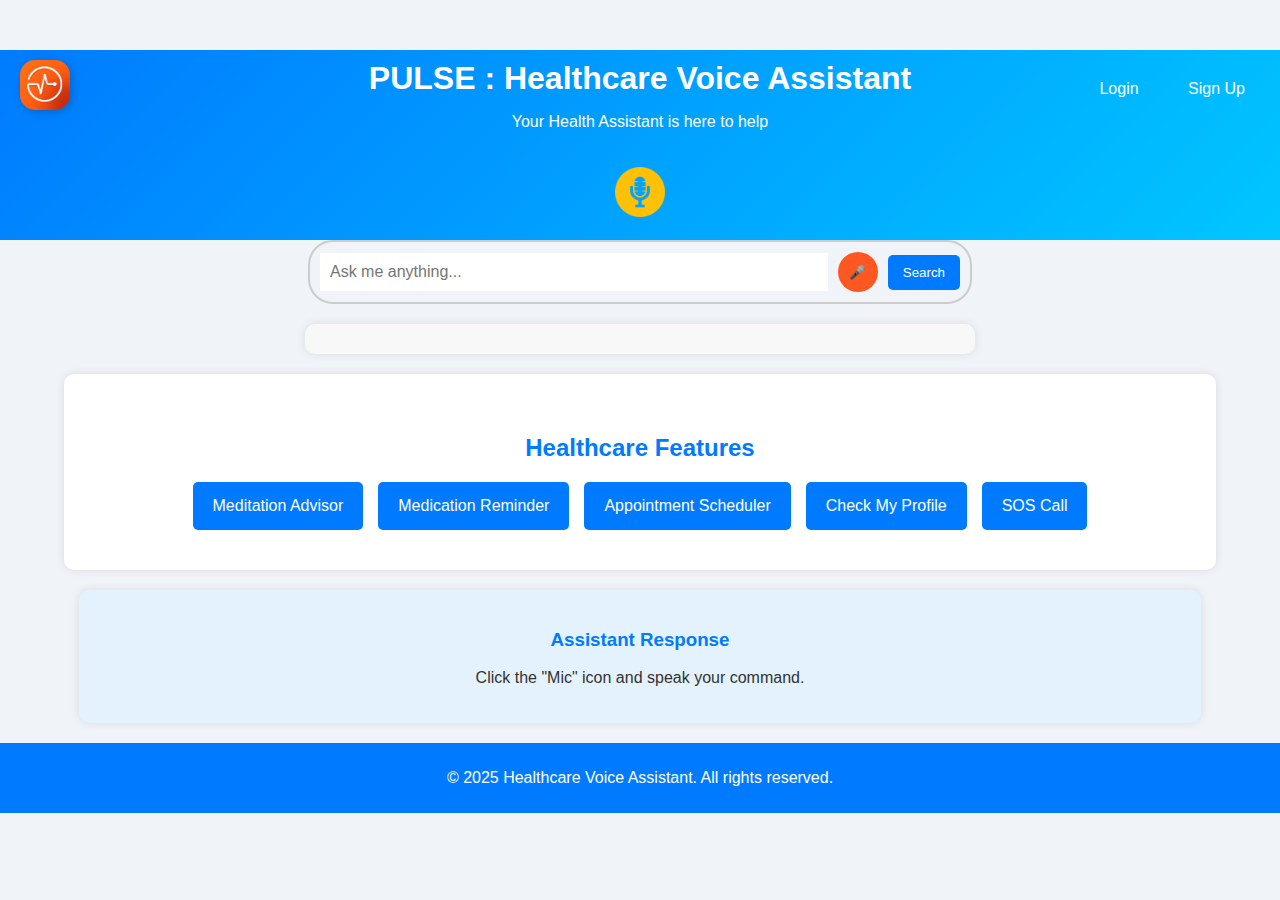
<file: index.html>
<!DOCTYPE html>
<html lang="en">

<head>
  <meta charset="UTF-8" />
  <meta name="viewport" content="width=device-width, initial-scale=1" />
  <title>Healthcare Voice Assistant</title>
  <link rel="stylesheet" href="styles.css" />
  <style>
    body {
      font-family: Arial, sans-serif;
      text-align: center;
      padding-top: 50px;
    }

    .search-container {
      width: 50%;
      margin: 0 auto;
      display: flex;
      align-items: center;
      gap: 10px;
      border: 2px solid #ccc;
      padding: 10px;
      border-radius: 25px;
    }

    input {
      flex: 1;
      padding: 10px;
      border: none;
      outline: none;
      font-size: 16px;
    }

    button {
      padding: 10px 15px;
      background-color: #007bff;
      color: white;
      border: none;
      cursor: pointer;
      border-radius: 5px;
    }

    .mic-button {
      background-color: #ff5722;
      border-radius: 50%;
      width: 40px;
      height: 40px;
      border: none;
      cursor: pointer;
      display: flex;
      align-items: center;
      justify-content: center;
    }

    .response-container {
      margin-top: 20px;
      width: 50%;
      margin-left: auto;
      margin-right: auto;
      padding: 15px;
      border-radius: 10px;
      background-color: #f8f8f8;
      box-shadow: 0px 0px 10px rgba(0, 0, 0, 0.1);
    }
  </style>
</head>

<body>
  <header>
    <div class="container header-container">
      <div class="logo">
        <img src="app-icon.png" alt="App Icon" class="app-icon" />
      </div>
      <h1>PULSE : Healthcare Voice Assistant</h1>
      <p>Your Health Assistant is here to help</p>
      <div class="header-buttons">
        <button id="startVoice">
          <img src="mic.png" alt="Mic" class="mic-icon" />
        </button>
      </div>

      <div class="auth-buttons">
        <button id="loginBtn">Login</button>
        <button id="signupBtn">Sign Up</button>
      </div>
    </div>
  </header>

  <div class="search-container">
    <input type="text" id="searchInput" placeholder="Ask me anything...">
    <button class="mic-button" onclick="startVoiceInput()">🎤</button>
    <button onclick="askAI()">Search</button>
  </div>

  <div id="response" class="response-container"></div>

  <script>
    async function askAI() {
      const query = document.getElementById('searchInput').value;
      if (!query) return;

      const responseDiv = document.getElementById('response');
      responseDiv.innerHTML = "Thinking...";

      const apiKey = "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"; // Replace with your API key
      const endpoint = "https://api.groq.com/openai/v1/chat/completions";

      const data = {
        model: "llama3-8b-8192",
        messages: [{ role: "user", content: query }]
      };

      try {
        const res = await fetch(endpoint, {
          method: "POST",
          headers: {
            "Content-Type": "application/json",
            "Authorization": `Bearer ${apiKey}`
          },
          body: JSON.stringify(data)
        });

        const result = await res.json();
        const aiResponse = result.choices[0].message.content;
        responseDiv.innerHTML = aiResponse;

        // Convert AI text response to speech
        speakText(aiResponse);
      } catch (error) {
        responseDiv.innerHTML = "Error fetching response!";
        console.error("Error:", error);
      }
    }

    // 🎤 Voice Input Function
    function startVoiceInput() {
      const recognition = new (window.SpeechRecognition || window.webkitSpeechRecognition)();
      recognition.lang = "en-US";

      recognition.onstart = function () {
        document.getElementById("searchInput").placeholder = "Listening...";
      };

      recognition.onresult = function (event) {
        const spokenText = event.results[0][0].transcript;
        document.getElementById("searchInput").value = spokenText;
        askAI(); // Automatically send the voice input as a query
      };

      recognition.onerror = function (event) {
        console.error("Speech recognition error:", event.error);
      };

      recognition.start();
    }

    // 🔊 Text-to-Speech Function
    function speakText(text) {
      const synth = window.speechSynthesis;
      const utterance = new SpeechSynthesisUtterance(text);
      utterance.lang = "en-US";
      utterance.rate = 1.0;
      synth.speak(utterance);
    }
  </script>

  <main class="container">
    <!-- Greeting Section: Visible after login -->
    <section id="greetingSection" class="greeting-section" style="display: none;">
      <h2>Welcome, <span id="usernameDisplay"></span>!</h2>
      <button id="logoutBtn">Logout</button>
    </section>

    <!-- Features Section -->
    <section class="feature">
      <h2>Healthcare Features</h2>
      <div class="feature-list">
        <div class="feature-item">
          <a href="meditation.html"><button id="meditationadvisor">Meditation Advisor</button></a>
        </div>
        <div class="feature-item">
          <a href="medication.html"><button id="meds">Medication Reminder</button></a>
        </div>
        <div class="feature-item">
          <a href="appointment.html"><button id="appointmentScheduler">Appointment Scheduler</button></a>
        </div>
        <div class="feature-item">
          <a href="profile.html"><button id="checkProfile">Check My Profile</button></a>
        </div>
        <div class="feature-item">
          <a href="sos.html">
            <button id="sosCall">SOS Call</button>
          </a>
        </div>
      </div>
    </section>

    <!-- Response Section -->
    <section class="response">
      <h3>Assistant Response</h3>
      <p id="response">
        Click the "Mic" icon and speak your command.
      </p>
    </section>
  </main>

  <!-- Feature Modal Structure -->
  <div id="modal" class="modal">
    <div class="modal-content">
      <span class="close-button" id="modalCloseBtn">&times;</span>
      <div id="modal-body">
        <!-- Feature content is injected here -->
      </div>
    </div>
  </div>

  <!-- Login Modal Structure -->
  <div id="loginModal" class="modal">
    <div class="modal-content">
      <span class="close-button" id="loginModalCloseBtn">&times;</span>
      <div id="login-modal-body">
        <h2>Login</h2>
        <form id="loginForm">
          <div class="form-control">
            <label for="username">Username:</label>
            <input type="text" id="username" required />
          </div>
          <div class="form-control">
            <label for="password">Password:</label>
            <input type="password" id="password" required />
          </div>
          <button type="submit">Login</button>
        </form>
      </div>
    </div>
  </div>

  <footer>
    <p>&copy; 2025 Healthcare Voice Assistant. All rights reserved.</p>
  </footer>

  <script src="app.js"></script>
</body>

</html>
</file>
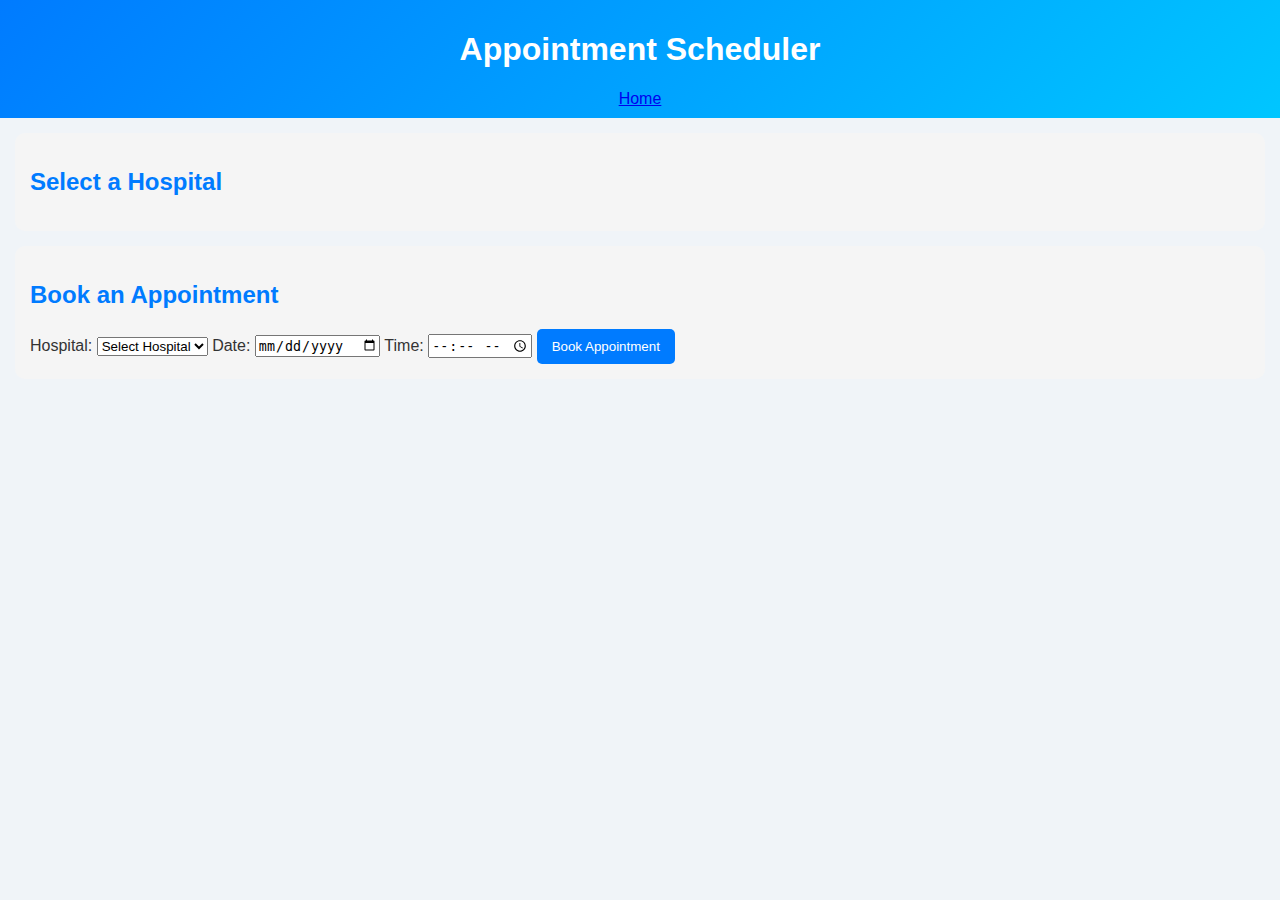
<file: appointment.html>
<!DOCTYPE html>
<html lang="en">
<head>
    <meta charset="UTF-8">
    <meta name="viewport" content="width=device-width, initial-scale=1.0">
    <title>Appointment Scheduler</title>
    <link rel="stylesheet" href="styles.css">
</head>
<body>
    <header>
        <h1>Appointment Scheduler</h1>
        <a href="index.html">Home</a>
    </header>

    <section class="hospital-list">
        <h2>Select a Hospital</h2>
        <ul id="hospital-list">
            <!-- Hospitals will be dynamically loaded here -->
        </ul>
    </section>

    <section class="appointment-form">
        <h2>Book an Appointment</h2>
        <form id="appointmentForm">
            <label for="hospital">Hospital:</label>
            <select id="hospital" required>
                <option value="">Select Hospital</option>
            </select>

            <label for="date">Date:</label>
            <input type="date" id="date" required>

            <label for="time">Time:</label>
            <input type="time" id="time" required>

            <button type="submit">Book Appointment</button>
        </form>
    </section>

    <script>
        async function fetchHospitals() {
            const response = await fetch('/get_hospitals'); // Fetch hospital data from backend
            const hospitals = await response.json();

            const hospitalList = document.getElementById('hospital-list');
            const hospitalSelect = document.getElementById('hospital');

            hospitals.forEach(hospital => {
                // Add hospital names to the list
                const listItem = document.createElement('li');
                listItem.innerHTML = <strong>${hospital.name}</strong> - Contact: ${hospital.contact};
                hospitalList.appendChild(listItem);

                // Add hospital names to the dropdown
                const option = document.createElement('option');
                option.value = hospital.name;
                option.textContent = hospital.name;
                hospitalSelect.appendChild(option);
            });
        }

        document.getElementById("appointmentForm").addEventListener("submit", function(event) {
            event.preventDefault();
            const selectedHospital = document.getElementById("hospital").value;
            const selectedDate = document.getElementById("date").value;
            const selectedTime = document.getElementById("time").value;

            alert(Appointment booked at ${selectedHospital} on ${selectedDate} at ${selectedTime});
        });

        fetchHospitals();
    </script>
</body>
</html>
</file>
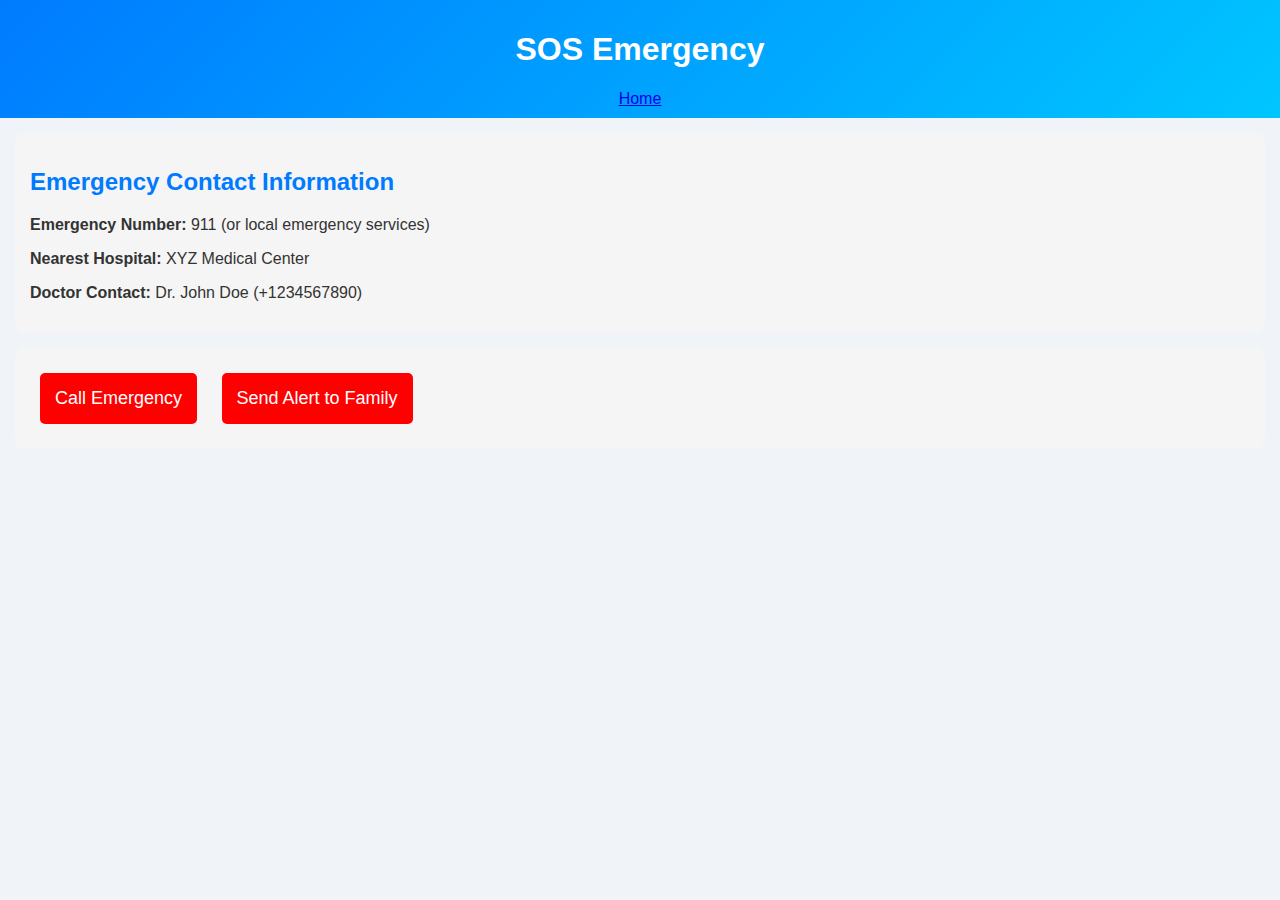
<file: sos.html>
<!DOCTYPE html>
<html lang="en">
<head>
    <meta charset="UTF-8">
    <meta name="viewport" content="width=device-width, initial-scale=1.0">
    <title>SOS Emergency</title>
    <link rel="stylesheet" href="styles.css">
</head>
<body>
    <header>
        <h1>SOS Emergency</h1>
        <a href="index.html">Home</a>
    </header>

    <section class="emergency-info">
        <h2>Emergency Contact Information</h2>
        <p><strong>Emergency Number:</strong> 911 (or local emergency services)</p>
        <p><strong>Nearest Hospital:</strong> XYZ Medical Center</p>
        <p><strong>Doctor Contact:</strong> Dr. John Doe (+1234567890)</p>
    </section>

    <section class="sos-actions">
        <button onclick="callEmergency()">Call Emergency</button>
        <button onclick="sendAlert()">Send Alert to Family</button>
    </section>

    <script>
        function callEmergency() {
            alert("Calling emergency services...");
            window.location.href = "tel:911"; // Change to local emergency number
        }

        async function sendAlert() {
            const response = await fetch("/send_alert",{
                method: "POST",
            });
            const data = await response.json();
            alert(data.message);
        }

    </script>

</body>
</html>
</file>
<file: styles.css>
/* General Styles */
body {
  font-family: 'Arial', sans-serif;
  margin: 0;
  padding: 0;
  background-color: #f0f4f8;
  color: #333;
}
.medication-list, .medication-info {
    background: #f5f5f5;
    padding: 15px;
    margin: 15px;
    border-radius: 10px;
}

h2 {
    color: #007bff;
}

button {
    background: #007bff;
    color: white;
    border: none;
    padding: 10px;
    border-radius: 5px;
    cursor: pointer;
}

button:hover {
    background: #0056b3;
}
.container {
  width: 90%;
  max-width: 1200px;
  margin: 0 auto;
  text-align: center;
}

h2, h3 {
  color: #007bff;
}

/* Common Box Styles */
section {
  background: #f5f5f5;
  padding: 15px;
  margin: 15px;
  border-radius: 10px;
}

/* Header Styles */
header {
  background: linear-gradient(135deg, #007bff, #00c6ff);
  color: white;
  padding: 10px 0;
  text-align: center;
  position: relative;
}

.header-container {
  display: flex;
  align-items: center;
  justify-content: center;
  flex-direction: column;
}

.header-container h1 {
  margin: 0;
  font-size: 2em;
}

.logo {
  position: absolute;
  left: 20px;
  top: 10px;
}

.app-icon {
  width: 50px;
  height: 50px;
  border-radius: 15px;
  box-shadow: 2px 2px 10px rgba(0, 0, 0, 0.2);
}

/* Auth Buttons */
.auth-buttons {
  position: absolute;
  top: 20px;
  right: 20px;
}

.auth-buttons button {
  background: none;
  border: none;
  color: white;
  font-size: 1em;
  cursor: pointer;
  margin-left: 15px;
}

.auth-buttons button:hover {
  text-decoration: underline;
}

/* Search Bar */
#search-container {
  width: 100%;
  padding: 20px;
  text-align: center;
  background-color: #f8f9fa;
  box-shadow: 0px 4px 6px rgba(0, 0, 0, 0.1);
}

#search-input {
  width: 50%;
  padding: 12px;
  font-size: 16px;
  border: 2px solid #ccc;
  border-radius: 25px;
  outline: none;
  transition: border-color 0.3s ease-in-out, box-shadow 0.3s ease-in-out;
}

#search-input:focus {
  border-color: #007bff;
  box-shadow: 0 0 8px rgba(0, 123, 255, 0.3);
}

/* Buttons */
button {
  background: #007bff;
  color: white;
  border: none;
  padding: 10px 15px;
  border-radius: 5px;
  cursor: pointer;
  transition: background 0.3s;
}

button:hover {
  background: #0056b3;
}

.sos-actions button {
  background-color: red;
  padding: 15px;
  margin: 10px;
  font-size: 18px;
}

.sos-actions button:hover {
  background-color: darkred;
}

/* Mic Button */
.header-buttons {
  display: flex;
  justify-content: center;
  align-items: center;
  width: 100%;
  margin-top: 10px;
}

#startVoice {
  background: none;
  border: none;
  cursor: pointer;
}

.mic-icon {
  width: 50px;
  height: 50px;
}

/* Features Section */
.feature {
  background: white;
  padding: 40px 20px;
  margin: 20px 0;
  border-radius: 10px;
  box-shadow: 0 0 10px rgba(0, 0, 0, 0.1);
}

.feature-list {
  display: flex;
  flex-wrap: wrap;
  justify-content: center;
  gap: 15px;
}

.feature-item button {
  padding: 15px 20px;
  font-size: 1em;
}

/* Response Section */
.response {
  background: #e3f2fd;
  padding: 20px;
  border-radius: 10px;
  box-shadow: 0 0 10px rgba(0, 0, 0, 0.1);
}

/* Modals */
.modal {
  display: none;
  position: fixed;
  top: 0;
  left: 0;
  width: 100%;
  height: 100%;
  background: rgba(0, 0, 0, 0.5);
  justify-content: center;
  align-items: center;
}

.modal-content {
  background: white;
  padding: 20px;
  border-radius: 10px;
  width: 90%;
  max-width: 500px;
  text-align: center;
  box-shadow: 0 0 10px rgba(0, 0, 0, 0.2);
}

.close-button {
  float: right;
  font-size: 1.5em;
  cursor: pointer;
}

/* Footer */
footer {
  background: #007bff;
  color: white;
  text-align: center;
  padding: 10px 0;
  margin-top: 20px;
}
</file>
